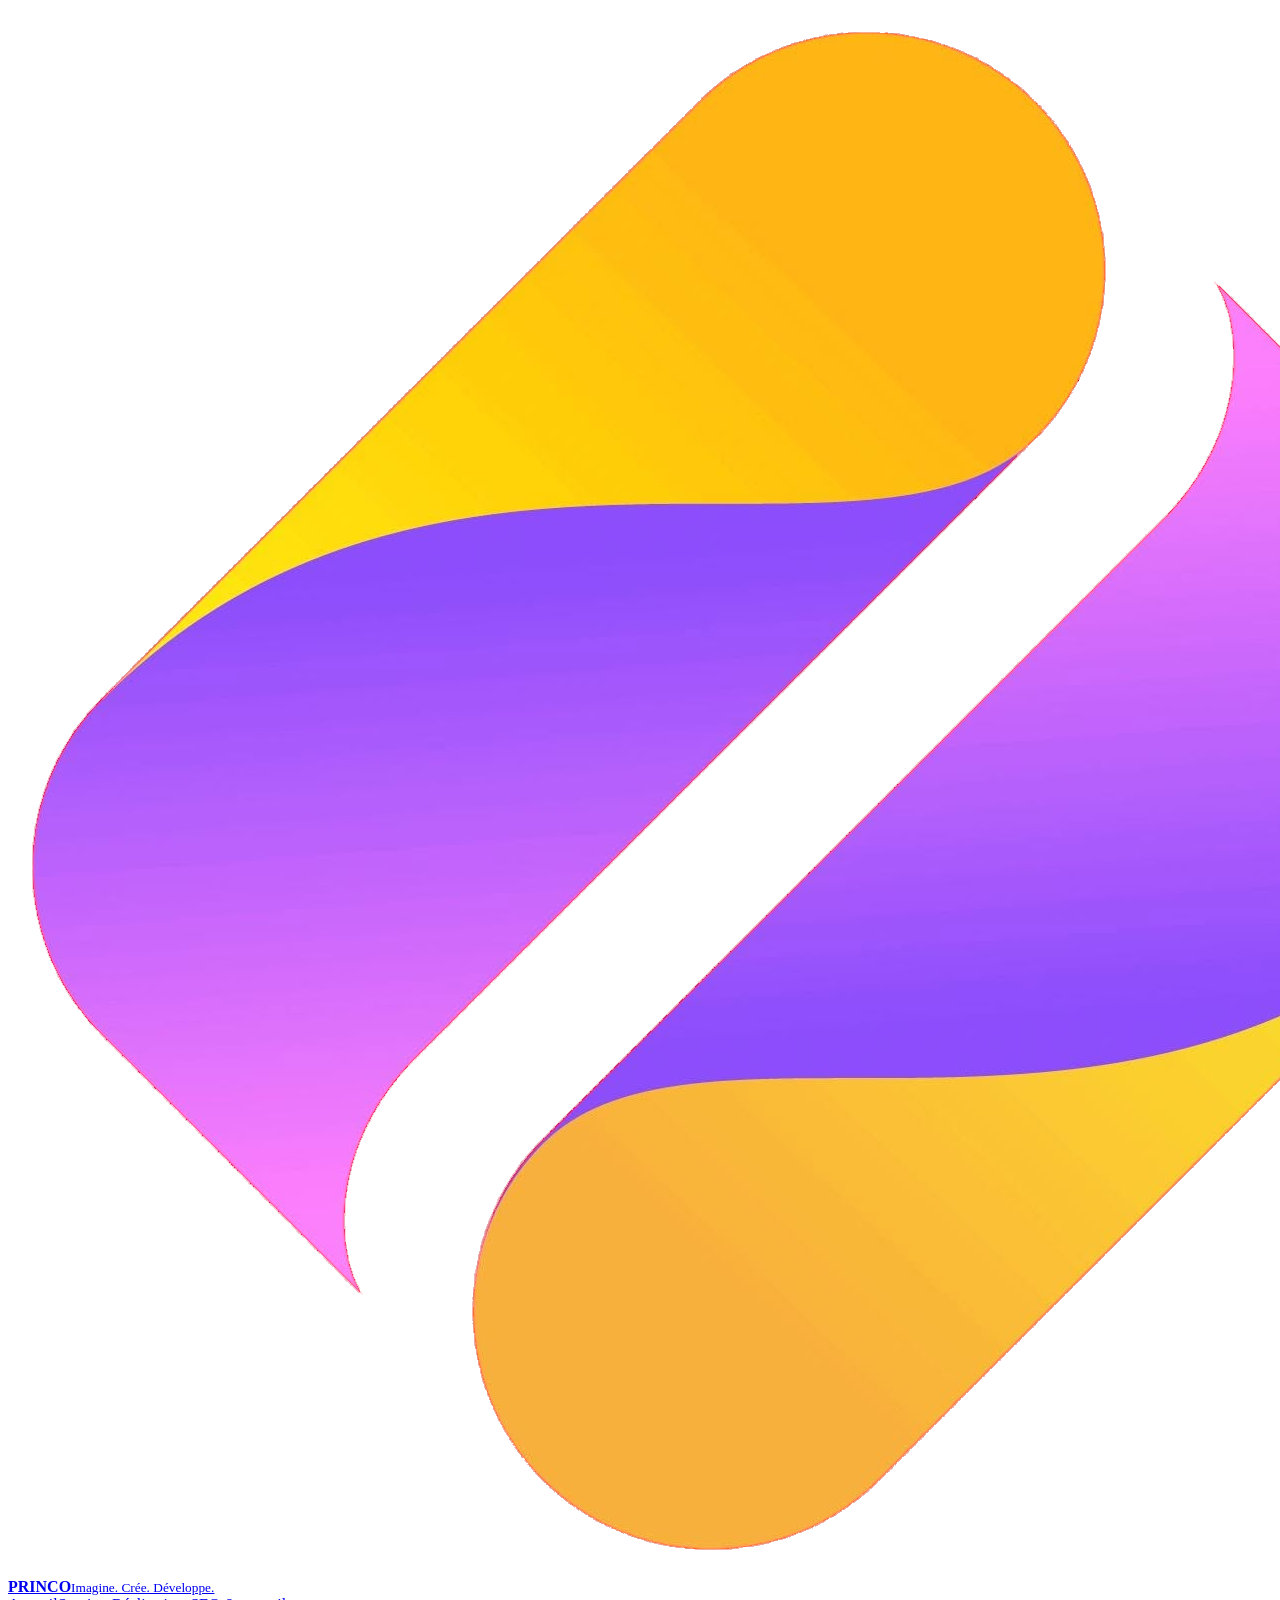
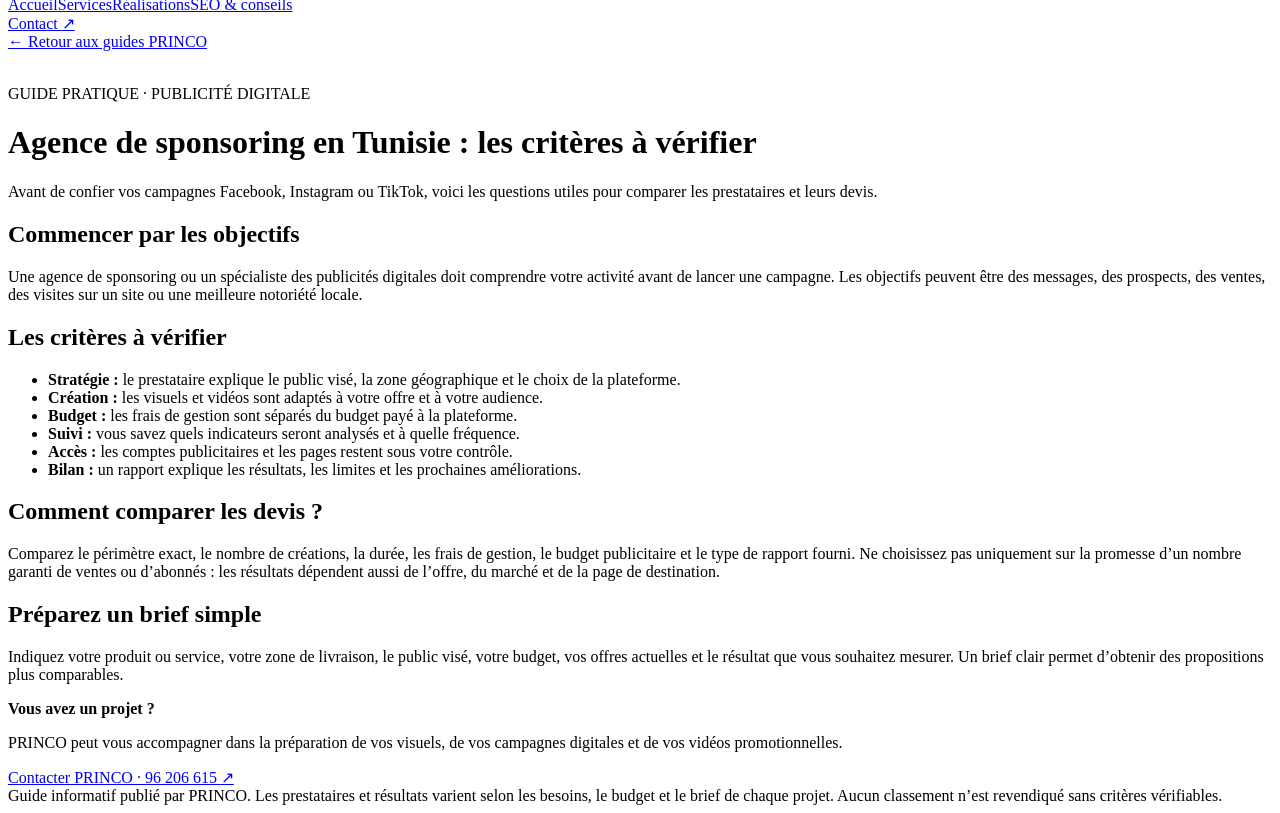
<file: seo-sponsoring-tunisie.html>
<!DOCTYPE html>
<html lang="fr">
<head>
<meta charset="UTF-8"><meta name="viewport" content="width=device-width, initial-scale=1">
<meta name="description" content="Guide pratique pour choisir une agence de sponsoring en Tunisie : ciblage, création, budget publicitaire et suivi des résultats.">
<title>Agence de sponsoring en Tunisie | PRINCO Tunisie</title>
<link rel="preconnect" href="https://fonts.googleapis.com"><link rel="preconnect" href="https://fonts.gstatic.com" crossorigin>
<link href="https://fonts.googleapis.com/css2?family=DM+Sans:wght@400;500;600;700&family=Manrope:wght@400;500;600;700;800&display=swap" rel="stylesheet">
<link rel="stylesheet" href="style.css">
</head>
<body>
<header class="site-header">
<a class="brand" href="index.html"><img class="brand-image" src="princo-logo.png" alt="Logo PRINCO"><span><strong>PRINCO</strong><small>Imagine. Crée. Développe.</small></span></a>
<nav class="main-nav"><a href="index.html#accueil">Accueil</a><a href="index.html#services">Services</a><a href="index.html#realisations">Réalisations</a><a class="active" href="index.html#guides-seo">SEO & conseils</a></nav>
<div class="header-actions"><a class="button button-dark" href="https://wa.me/21696206615">Contact <span>↗</span></a></div>
</header>
<main class="article-page">
<a class="article-back" href="index.html#guides-seo">← Retour aux guides PRINCO</a>
<div class="eyebrow" style="margin-top:34px">GUIDE PRATIQUE · PUBLICITÉ DIGITALE</div>
<h1>Agence de sponsoring en Tunisie : les critères à vérifier</h1>
<p class="article-lead">Avant de confier vos campagnes Facebook, Instagram ou TikTok, voici les questions utiles pour comparer les prestataires et leurs devis.</p>

<h2>Commencer par les objectifs</h2>
<p>Une agence de sponsoring ou un spécialiste des publicités digitales doit comprendre votre activité avant de lancer une campagne. Les objectifs peuvent être des messages, des prospects, des ventes, des visites sur un site ou une meilleure notoriété locale.</p>
<h2>Les critères à vérifier</h2>
<ul><li><strong>Stratégie :</strong> le prestataire explique le public visé, la zone géographique et le choix de la plateforme.</li><li><strong>Création :</strong> les visuels et vidéos sont adaptés à votre offre et à votre audience.</li><li><strong>Budget :</strong> les frais de gestion sont séparés du budget payé à la plateforme.</li><li><strong>Suivi :</strong> vous savez quels indicateurs seront analysés et à quelle fréquence.</li><li><strong>Accès :</strong> les comptes publicitaires et les pages restent sous votre contrôle.</li><li><strong>Bilan :</strong> un rapport explique les résultats, les limites et les prochaines améliorations.</li></ul>
<h2>Comment comparer les devis ?</h2>
<p>Comparez le périmètre exact, le nombre de créations, la durée, les frais de gestion, le budget publicitaire et le type de rapport fourni. Ne choisissez pas uniquement sur la promesse d’un nombre garanti de ventes ou d’abonnés : les résultats dépendent aussi de l’offre, du marché et de la page de destination.</p>
<h2>Préparez un brief simple</h2>
<p>Indiquez votre produit ou service, votre zone de livraison, le public visé, votre budget, vos offres actuelles et le résultat que vous souhaitez mesurer. Un brief clair permet d’obtenir des propositions plus comparables.</p>

<div class="article-callout"><strong>Vous avez un projet ?</strong><p>PRINCO peut vous accompagner dans la préparation de vos visuels, de vos campagnes digitales et de vos vidéos promotionnelles.</p><a class="button button-green article-cta" href="https://wa.me/21696206615">Contacter PRINCO · 96 206 615 <span>↗</span></a></div>
<div class="article-footer">Guide informatif publié par PRINCO. Les prestataires et résultats varient selon les besoins, le budget et le brief de chaque projet. Aucun classement n’est revendiqué sans critères vérifiables.</div>
</main>
</body></html>
</file>
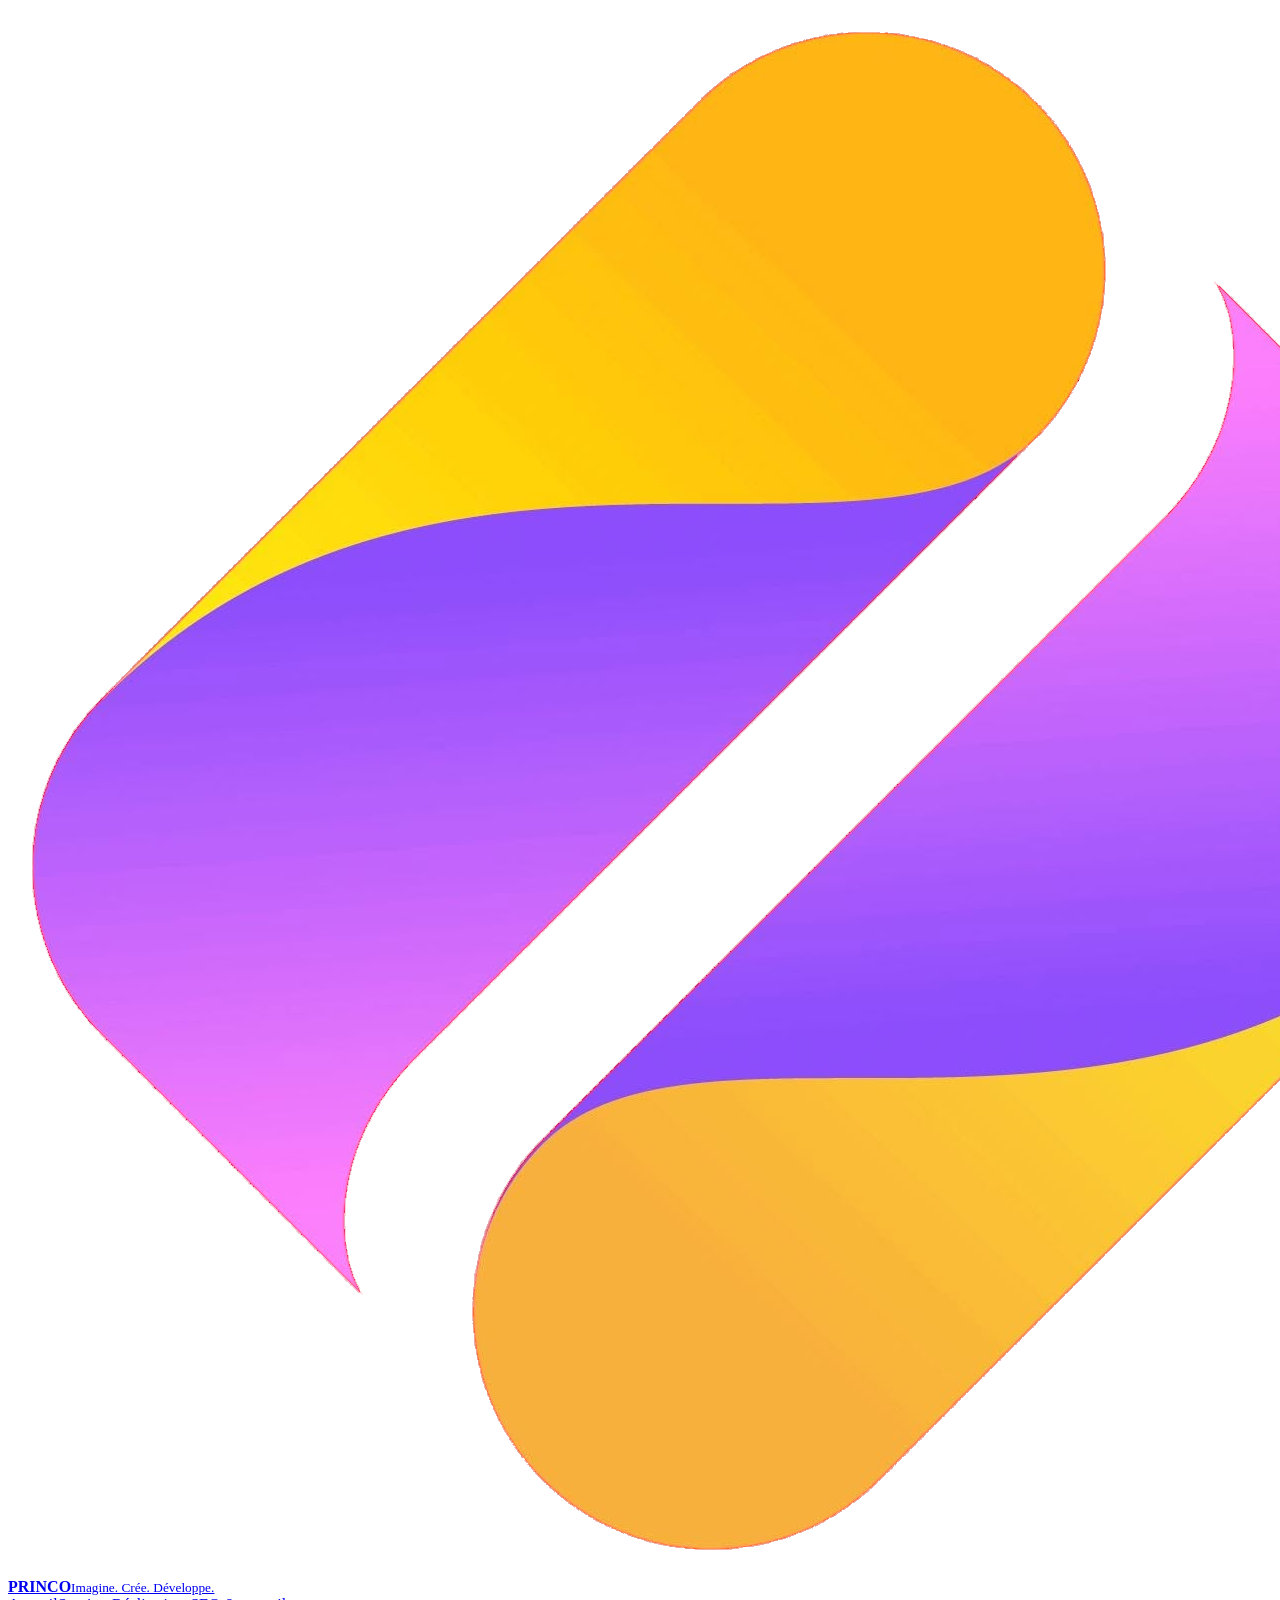
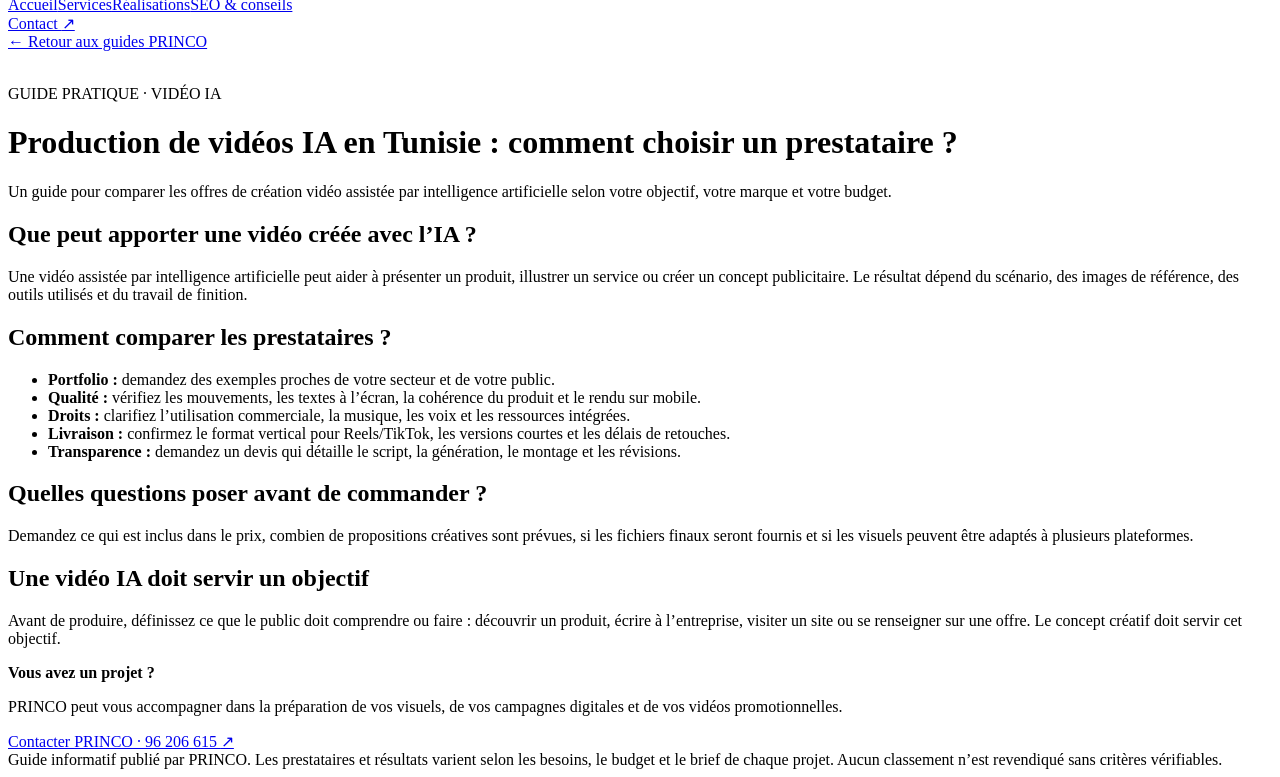
<file: seo-video-ia-tunisie.html>
<!DOCTYPE html>
<html lang="fr">
<head>
<meta charset="UTF-8"><meta name="viewport" content="width=device-width, initial-scale=1">
<meta name="description" content="Guide pour comparer les prestataires de production de vidéos IA en Tunisie : portfolio, droits, qualité, délais et devis.">
<title>Production de vidéos IA en Tunisie | PRINCO Tunisie</title>
<link rel="preconnect" href="https://fonts.googleapis.com"><link rel="preconnect" href="https://fonts.gstatic.com" crossorigin>
<link href="https://fonts.googleapis.com/css2?family=DM+Sans:wght@400;500;600;700&family=Manrope:wght@400;500;600;700;800&display=swap" rel="stylesheet">
<link rel="stylesheet" href="style.css">
</head>
<body>
<header class="site-header">
<a class="brand" href="index.html"><img class="brand-image" src="princo-logo.png" alt="Logo PRINCO"><span><strong>PRINCO</strong><small>Imagine. Crée. Développe.</small></span></a>
<nav class="main-nav"><a href="index.html#accueil">Accueil</a><a href="index.html#services">Services</a><a href="index.html#realisations">Réalisations</a><a class="active" href="index.html#guides-seo">SEO & conseils</a></nav>
<div class="header-actions"><a class="button button-dark" href="https://wa.me/21696206615">Contact <span>↗</span></a></div>
</header>
<main class="article-page">
<a class="article-back" href="index.html#guides-seo">← Retour aux guides PRINCO</a>
<div class="eyebrow" style="margin-top:34px">GUIDE PRATIQUE · VIDÉO IA</div>
<h1>Production de vidéos IA en Tunisie : comment choisir un prestataire ?</h1>
<p class="article-lead">Un guide pour comparer les offres de création vidéo assistée par intelligence artificielle selon votre objectif, votre marque et votre budget.</p>

<h2>Que peut apporter une vidéo créée avec l’IA ?</h2>
<p>Une vidéo assistée par intelligence artificielle peut aider à présenter un produit, illustrer un service ou créer un concept publicitaire. Le résultat dépend du scénario, des images de référence, des outils utilisés et du travail de finition.</p>
<h2>Comment comparer les prestataires ?</h2>
<ul><li><strong>Portfolio :</strong> demandez des exemples proches de votre secteur et de votre public.</li><li><strong>Qualité :</strong> vérifiez les mouvements, les textes à l’écran, la cohérence du produit et le rendu sur mobile.</li><li><strong>Droits :</strong> clarifiez l’utilisation commerciale, la musique, les voix et les ressources intégrées.</li><li><strong>Livraison :</strong> confirmez le format vertical pour Reels/TikTok, les versions courtes et les délais de retouches.</li><li><strong>Transparence :</strong> demandez un devis qui détaille le script, la génération, le montage et les révisions.</li></ul>
<h2>Quelles questions poser avant de commander ?</h2>
<p>Demandez ce qui est inclus dans le prix, combien de propositions créatives sont prévues, si les fichiers finaux seront fournis et si les visuels peuvent être adaptés à plusieurs plateformes.</p>
<h2>Une vidéo IA doit servir un objectif</h2>
<p>Avant de produire, définissez ce que le public doit comprendre ou faire : découvrir un produit, écrire à l’entreprise, visiter un site ou se renseigner sur une offre. Le concept créatif doit servir cet objectif.</p>

<div class="article-callout"><strong>Vous avez un projet ?</strong><p>PRINCO peut vous accompagner dans la préparation de vos visuels, de vos campagnes digitales et de vos vidéos promotionnelles.</p><a class="button button-green article-cta" href="https://wa.me/21696206615">Contacter PRINCO · 96 206 615 <span>↗</span></a></div>
<div class="article-footer">Guide informatif publié par PRINCO. Les prestataires et résultats varient selon les besoins, le budget et le brief de chaque projet. Aucun classement n’est revendiqué sans critères vérifiables.</div>
</main>
</body></html>
</file>
<file: style.css>
.visual-main {
  width: min(100%, 510px);
  height: 365px;
  overflow: hidden;
  border-radius: 24px;
  transform: rotate(-2deg);
  border: 1px solid #23496d;
  background: #0b1421;
  box-shadow: 0 20px 70px #007fff35;
}

.visual-main > img {
  display: block;
  width: 100%;
  height: 100%;
  object-fit: cover;
  object-position: center;
  border-radius: inherit;
  transition: transform .6s ease;
}

.visual-main:hover > img {
  transform: scale(1.06);
}

/* Portfolio images */
.portfolio-card {
  position: relative;
  overflow: hidden;
  min-height: 175px;
  background: #0b1421;
  border: 1px solid #253b55;
  border-radius: 14px;
}

.portfolio-card img {
  display: block;
  width: 100%;
  height: 100%;
  min-height: inherit;
  object-fit: cover;
  object-position: center;
  transition: transform .6s ease, filter .4s ease;
  filter: saturate(.9);
}

.portfolio-card:hover img {
  transform: scale(1.07);
  filter: saturate(1.1);
}

/* Portfolio overlay */
.portfolio-overlay {
  position: absolute;
  inset: 0;
  display: flex;
  flex-direction: column;
  justify-content: flex-end;
  padding: 20px;
  color: #fff;
  background: linear-gradient(
    180deg,
    transparent 20%,
    rgba(3, 7, 14, .9) 100%
  );
}

/* Story cards */
.story-card {
  overflow: hidden;
  border: 1px solid #20364e;
  border-radius: 15px;
  background: #0b1019;
}

.story-card img {
  display: block;
  width: 100%;
  height: 160px;
  object-fit: cover;
  object-position: center;
  transition: transform .5s ease;
}

.story-card:hover img {
  transform: scale(1.05);
}

/* Promo image */
.promo-art {
  position: relative;
  min-height: 300px;
  overflow: hidden;
}

.promo-art img {
  position: absolute;
  inset: 0;
  display: block;
  width: 100%;
  height: 100%;
  object-fit: cover;
  object-position: center;
}

.promo-art::after {
  content: "";
  position: absolute;
  inset: 0;
  background: linear-gradient(
    90deg,
    rgba(3, 7, 14, .12),
    rgba(5, 8, 14, .8)
  );
  pointer-events: none;
}

/* Image loading fallback background */
.visual-main,
.portfolio-card,
.story-card,
.promo-art {
  background-color: #0b1421;
}

/* Responsive images */
@media (max-width: 800px) {
  .visual-main {
    width: 90%;
    height: 290px;
  }

  .story-card img {
    height: 130px;
  }
}

@media (max-width: 520px) {
  .visual-main {
    width: 88%;
    height: 230px;
  }

  .portfolio-grid {
    grid-template-rows: 155px 155px;
  }

  .portfolio-card {
    min-height: 155px;
  }

  .portfolio-card img {
    min-height: 155px;
  }

  .story-card img {
    height: 100px;
  }

  .promo-art {
    min-height: 180px;
  }
}
```
</file>
